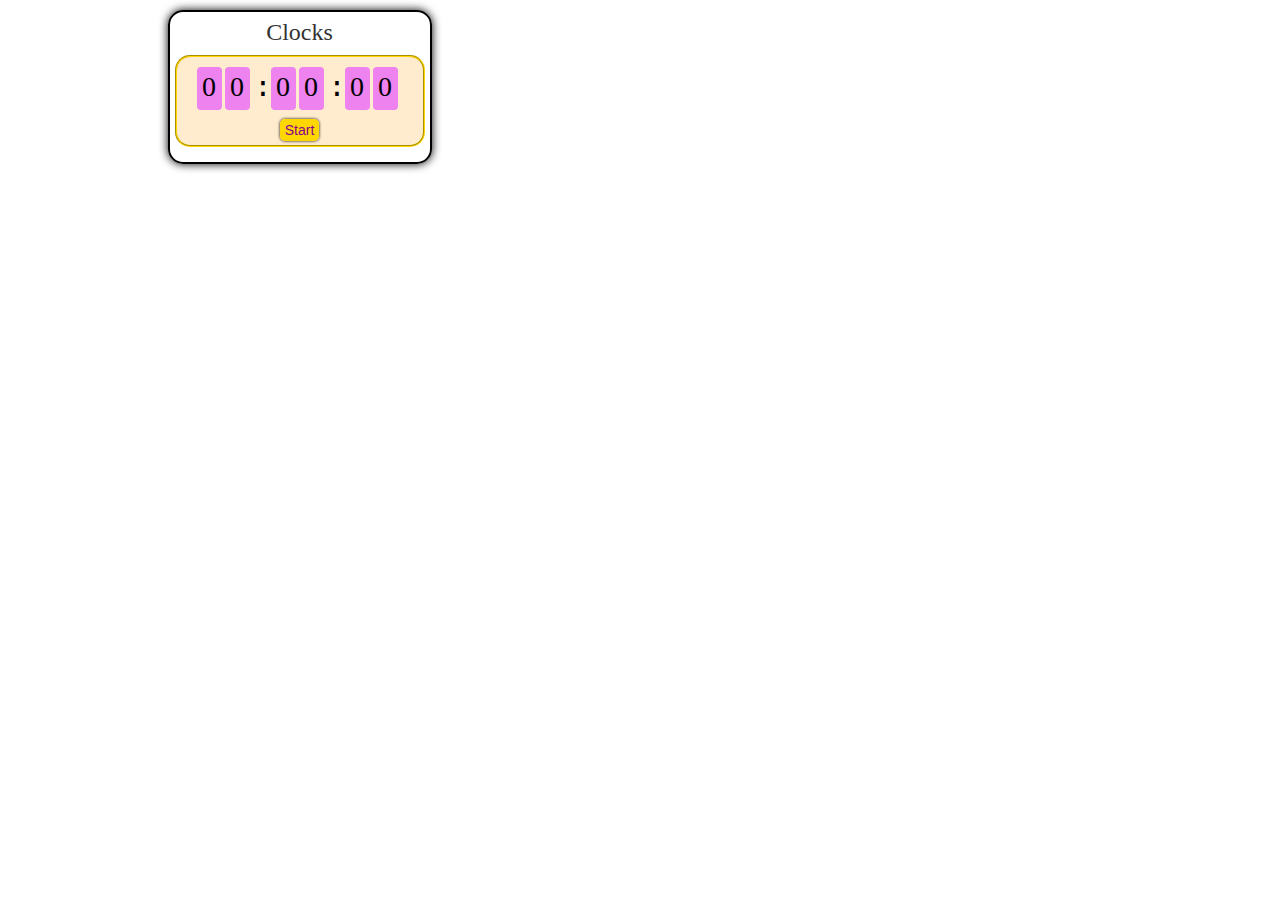
<file: clock/index.html>
<!DOCTYPE html PUBLIC "-//W3C//DTD XHTML 1.0 Strict//EN"
"http://www.w3.org/TR/xhtml1/DTD/xhtml1-strict.dtd">
<html>
  <head>
    <title>Clock</title>
  </head>
  <link rel="stylesheet" type="text/css" href="css/bootstrap.min.css">
  <script type="text/javascript" src="js/jquery-2.1.3.min.js"></script>
  <link rel="stylesheet" type="text/css" href="css/style.css">
<body>

<div class="container">
  <div class="row">

  <div class="col-md-1"></div>

    <div class="col-md-10">

      <!-- Menu  -->
      <div class="mainPart" id="mainPart">
        
      <h3>clocks</h3>

        <div id="clocks">
          <div id="numbers">
            <div>
              <div class="number" id="tenHour">0</div>
              <div class="number" id="hour">0</div>
              <div class="number colon">:</div>
              <div class="number" id="tenMin">0</div>
              <div class="number" id="min">0</div>
              <div class="number colon">:</div>
              <div class="number" id="tenSec">0</div>
              <div class="number"id="sec">0</div>
            </div>
          </div>  
          <div id="btnStart" class="btnClock">
            <span>Start</span>
            <!-- <input type="button" value="Start"> -->
          </div>   
          <div id="btnStop" class="btnClock" style="display:none">
            <!-- <input type="button" value="Stop"> -->
            <span>Stop</span>
          </div> 
        </div>
      
      </div>
      
    </div>
    
  <div class="col-md-1"></div>
  
  </div>
</div>

<script type="text/javascript" src="js/script.js"></script>

</body>
</html>
</file>
<file: clock/css/style.css>
* {
	margin: 0;
	padding: 0;
}

div.mainPart {
	float: left;
	margin-top: 10px;
	/*height: 200px;*/
	border:2px solid black;
	border-radius: 15px;
	box-shadow: 0 0 10px black;
	padding: 5px;
}

div > h3 {
	margin-top: 2px;
	text-align: center;
	font-family: cursive;
 	text-transform: capitalize;
}

#div_start input, #div_end input{
	padding: 2px 5px;
	margin: 2px;
}

div#div1 {
	color: black;
  	font-size: 24px;
 	font-family: cursive;
}

.number {
	font-size: 2em;
	background-color: violet;
	color: black;
	font-family: cursive;
	padding: 0 2px 3px;
	border-radius: 4px;
}

.number {
	width: 25px;
	float: left;
	margin-left: 3px;
	text-align: center;
}

.colon {
	background-color: inherit;
	font-family: monospace;
	width: 15px;
}

div#numbers {
	/*border-radius: 15px;*/
	padding: 10px 20px 5px 17px;
	display: inline-block;
/*	width: 250px;
	border: 2px groove black;*/
}

div#clocks {
	margin-bottom: 10px;
	background-color: blanchedalmond;
	border-radius: 15px;
	border: 2px groove gold;
	width: 250px;
}

div.btnClock span{
	cursor: pointer;
	background-color: gold;
	padding: 3px 5px;
	border-radius: 5px;
	box-shadow: 0 0 3px black;
	color: darkmagenta;;
}
div.btnClock {
	text-align: center;
	padding-bottom: 5px;
}

div.btnClock span:hover {
	color: aliceblue;
	background-color: blueviolet;
	box-shadow: 0 0 8px blue;
}
</file>
